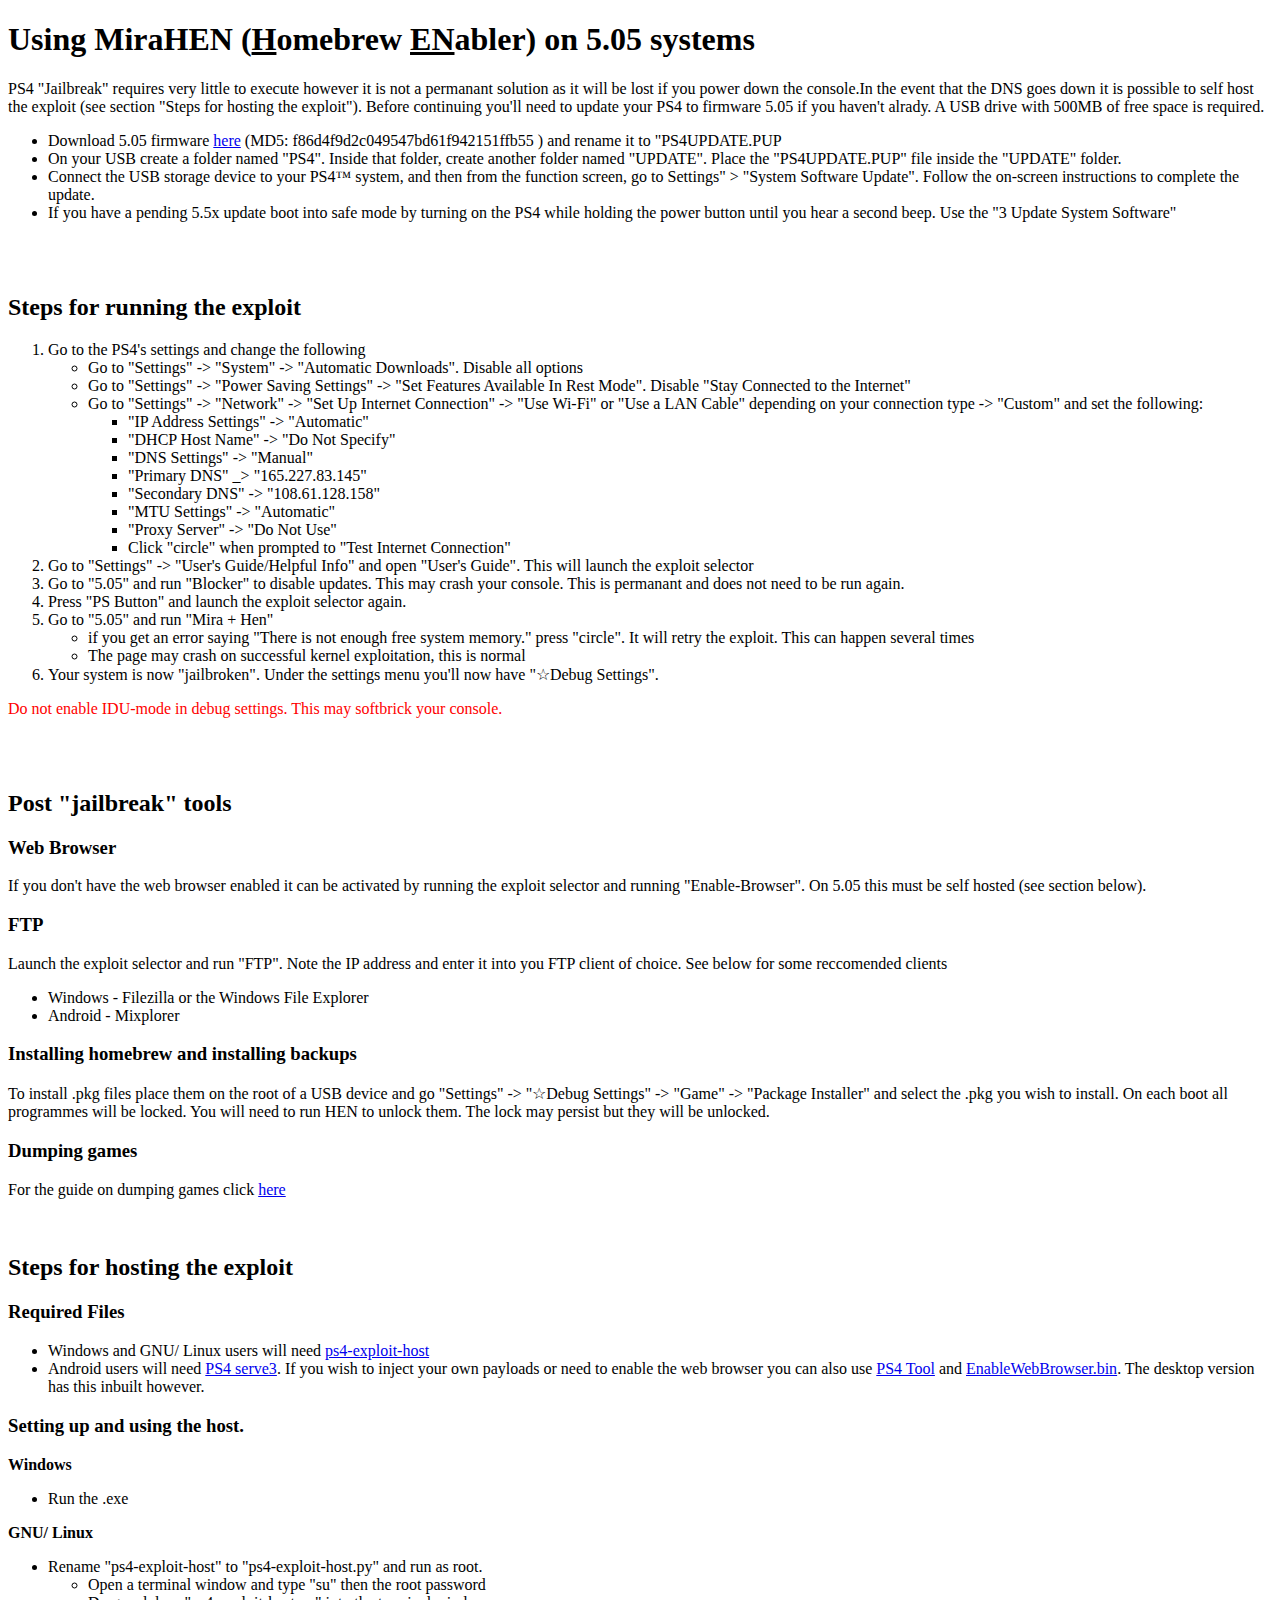
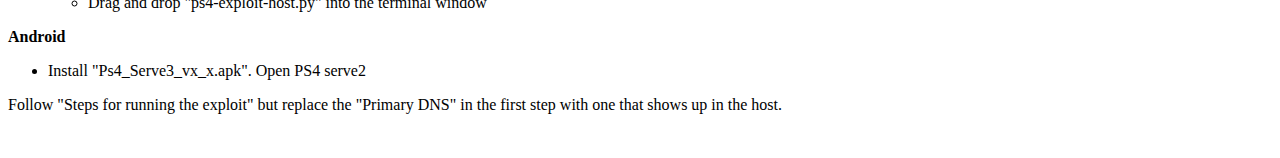
<file: ps4_505.html>
<!doctype html>
<html lang="en">

<head>
<meta charset="utf-8" name="viewport" content="width=device-width, initial-scale=1.0">
 <title>PS4 5.05 Exploit Guide</title>
 <!--<link rel="stylesheet" href="styles.css">-->
</head>

<body>
<h1>Using MiraHEN (<u>H</u>omebrew <u>EN</u>abler) on 5.05 systems</h1>
<p>PS4 "Jailbreak" requires very little to execute however it is not a permanant solution as it will be lost if you power down the console.In the event that the DNS goes down it is possible to self host the exploit (see section "Steps for hosting the exploit"). Before continuing you'll need to update your PS4 to firmware 5.05 if you haven't alrady. A USB drive with 500MB of free space is required.
<ul><li>Download 5.05 firmware <a href="https://psarchive.darksoftware.xyz/505Retail.PUP">here</a> (MD5: f86d4f9d2c049547bd61f942151ffb55 ) and rename it to "PS4UPDATE.PUP</li>
<li>On your USB create a folder named "PS4". Inside that folder, create another folder named "UPDATE". Place the "PS4UPDATE.PUP" file inside the "UPDATE" folder.</li>
<li>Connect the USB storage device to your PS4™ system, and then from the function screen, go to Settings" > "System Software Update".
Follow the on-screen instructions to complete the update.</li>
<li>If you have a pending 5.5x update boot into safe mode by turning on the PS4 while holding the power button until you hear a second beep. Use the "3 Update System Software"</li>
</ul>
</p><br><br>

<h2>Steps for running the exploit</h2>
<ol><li>Go to the PS4's settings and change the following
<ul><li>Go to "Settings" -> "System" -> "Automatic Downloads". Disable all options
</li>
<li>Go to "Settings" -> "Power Saving Settings" -> "Set Features Available In Rest Mode". Disable "Stay Connected to the Internet"
</li>
<li>Go to "Settings" -> "Network" -> "Set Up Internet Connection" -> "Use Wi-Fi" or "Use a LAN Cable" depending on your connection type -> "Custom" and set the following:
<ul><li>"IP Address Settings" -> "Automatic"</li>
<li>"DHCP Host Name" -> "Do Not Specify"</li>
<li>"DNS Settings" -> "Manual"</li>
<li>"Primary DNS" _> "165.227.83.145"</li>
<li>"Secondary DNS" -> "108.61.128.158"</li>
<li>"MTU Settings" -> "Automatic"</li>
<li>"Proxy Server" -> "Do Not Use"</li>
<li>Click "circle" when prompted to "Test Internet Connection"</li>
</ul></ul>
<li>Go to "Settings" -> "User's Guide/Helpful Info" and open "User's Guide". This will launch the exploit selector</li>
<li>Go to "5.05" and run "Blocker" to disable updates. This may crash your console. This is permanant and does not need to be run again.</li>
<li>Press "PS Button" and launch the exploit selector again.</li>
<li>Go to "5.05" and run "Mira + Hen"</li>
<ul><li>if you get an error saying "There is not enough free system memory." press "circle". It will retry the exploit. This can happen several times
</li>
 <li>The page may crash on successful kernel exploitation, this is normal</li>
 </ul>
<li>Your system is now "jailbroken". Under the settings menu you'll now have "☆Debug Settings".</li>
</ol>
<p><font color="red">Do not enable IDU-mode in debug settings. This may softbrick your console.</font></p><br><br>

<h2>Post "jailbreak" tools</h2>
<h3>Web Browser</h3>If you don't have the web browser enabled it can be activated by running the exploit selector and running "Enable-Browser". On 5.05 this must be self hosted (see section below).
<h3>FTP</h3>Launch the exploit selector and run "FTP". Note the IP address and enter it into you FTP client of choice. See below for some reccomended clients
 <ul><li>Windows - Filezilla or the Windows File Explorer</li>
 <li>Android - Mixplorer</li>
 </ul>
<h3>Installing homebrew and installing backups</h3>To install .pkg files place them on the root of a USB device and go "Settings" -> "☆Debug Settings" -> "Game" -> "Package Installer" and select the .pkg you wish to install. On each boot all programmes will be locked. You will need to run HEN to unlock them. The lock may persist but they will be unlocked.
<h3>Dumping games</h3>For the guide on dumping games click <a href="ps4_pkg_dumping.html">here</a>
<br><br><br>

<h2>Steps for hosting the exploit</h2>
<h3>Required Files</h3>
<ul><li>Windows and GNU/ Linux users will need <a href="https://github.com/Al-Azif/ps4-exploit-host/releases">ps4-exploit-host</a>
</li>
<li>Android users will need <a href="https://www73.zippyshare.com/d/hX8d0WE8/25125/Ps4_Serve3_v1_0.apk">PS4 serve3</a>. If you wish to inject your own payloads or need to enable the web browser you can also use <a href="http://reazer.bplaced.net/Files/PS4%20Tool.apk">PS4 Tool</a> and <a href="https://mega.nz/#!LpxXEY7T!1Sqdc61vY9BXu5AIUf5GKtiKieghndkbXYyFB1ZPKD8">EnableWebBrowser.bin</a>. The desktop version has this inbuilt however.</li>
</ul>
</ul>
</li>
<h3>Setting up and using the host.</h3>
<b>Windows</b><ul><li>Run the .exe</li></ul>

<b>GNU/ Linux</b>
<ul><li>Rename "ps4-exploit-host" to "ps4-exploit-host.py" and run as root.
<ul><li>Open a terminal window and type "su" then the root password</li>
<li>Drag and drop "ps4-exploit-host.py" into the terminal window</li>
</ul></li></ul>
<b>Android</b><ul><li>Install "Ps4_Serve3_vx_x.apk". Open PS4 serve2</li></ul>
Follow "Steps for running the exploit" but replace the "Primary DNS" in the first step with one that shows up in the host.
<br><br><br>

</body>

</html>
</file>
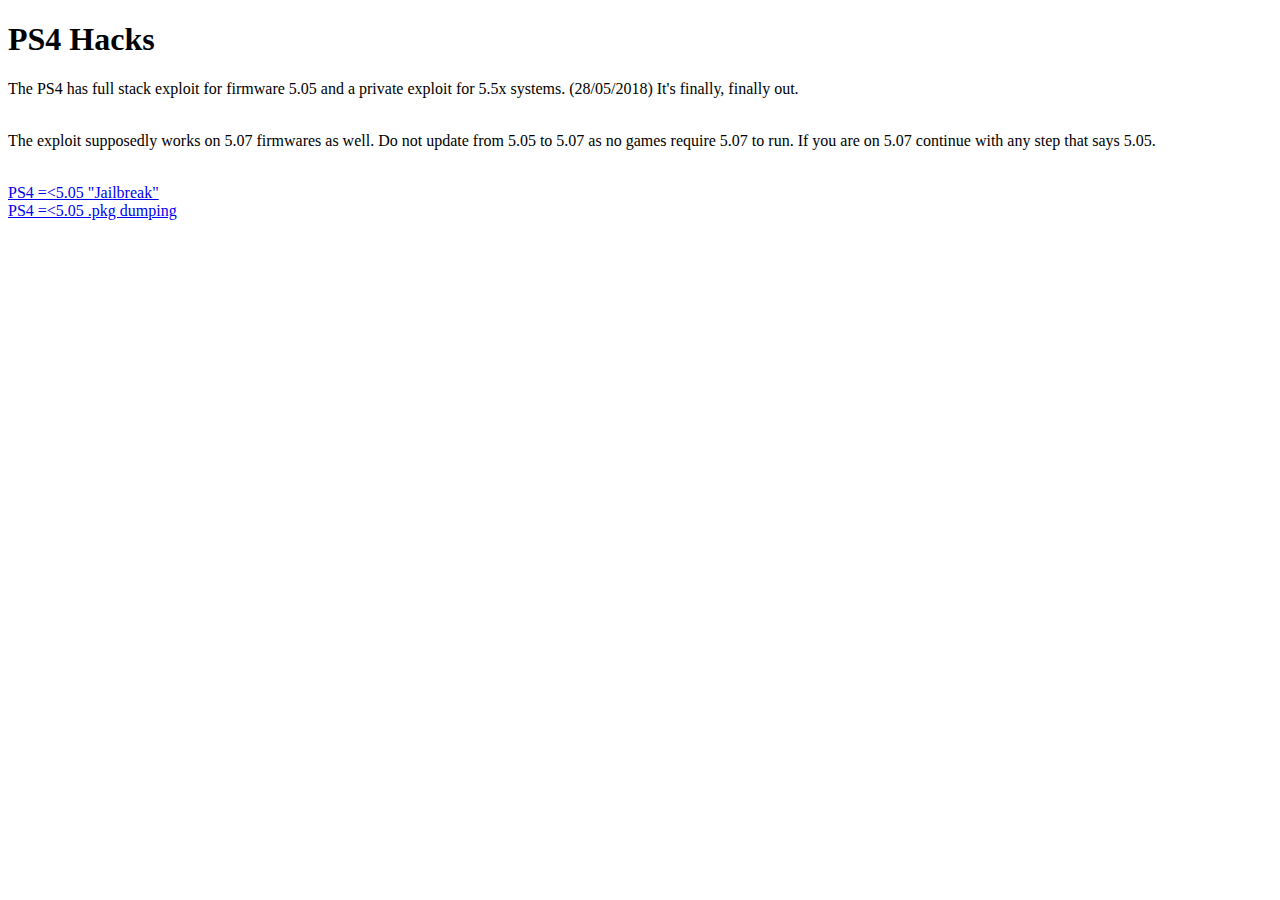
<file: ps4_index.html>
<!doctype html>
<html lang="en">

<head>
<meta charset="utf-8" name="viewport" content="width=device-width, initial-scale=1.0">
 <title>PS4 Hacks</title>
 <!--<link rel="stylesheet" href="styles.css">-->
</head>

<body>
<h1>PS4 Hacks</h1>
<p>The PS4 has full stack exploit for firmware 5.05 and a private exploit for 5.5x systems. (28/05/2018) It's finally, finally out.<br><br>
</p>
<p>The exploit supposedly works on 5.07 firmwares as well. Do not update from 5.05 to 5.07 as no games require 5.07 to run. If you are on 5.07 continue with any step that says 5.05.<br><br>
</p>
<a href="ps4_505.html">PS4 =&lt5.05 "Jailbreak"</a><br>
<a href="ps4_pkg_dumping.html">PS4 =&lt5.05 .pkg dumping</a><br>

</body>

</html>
</file>
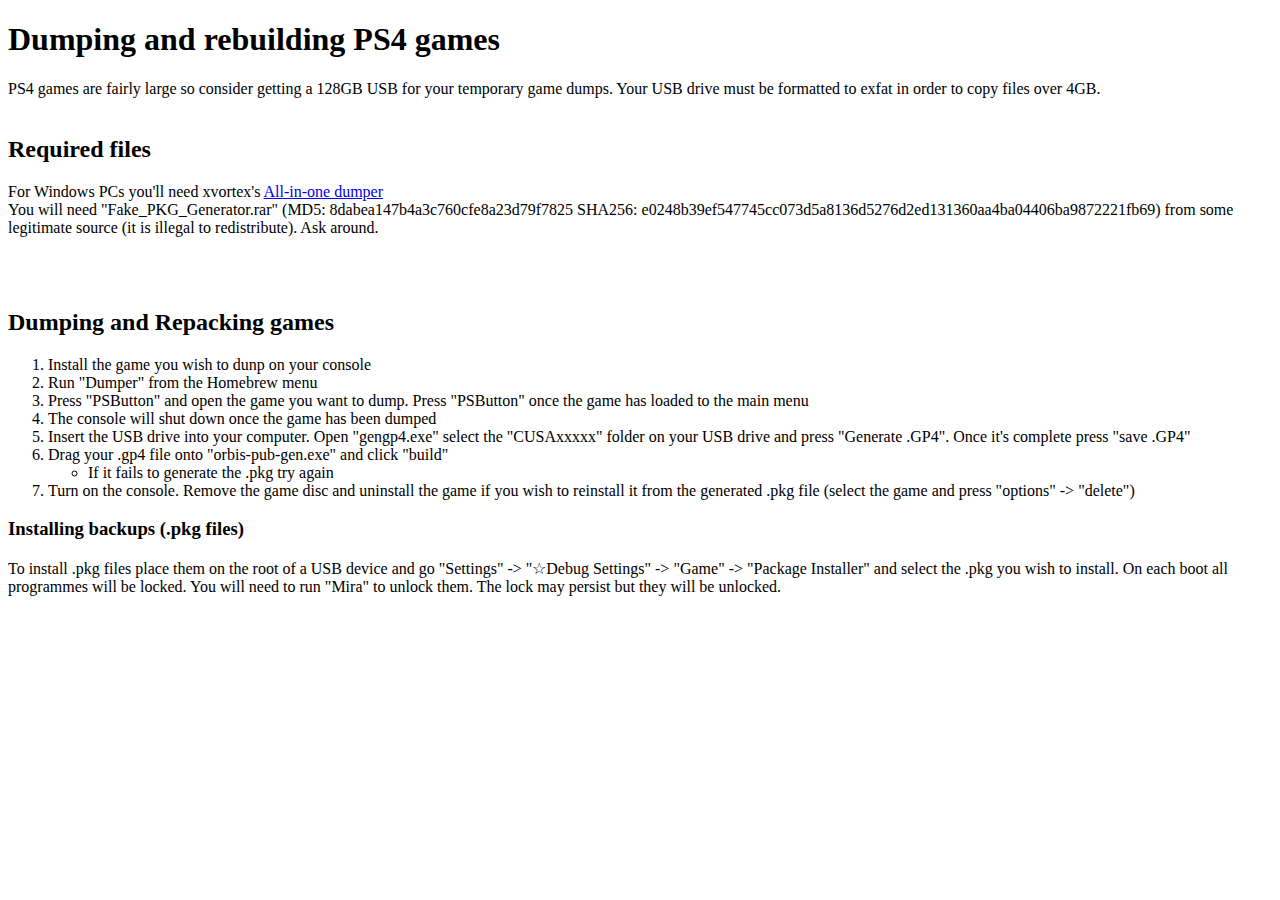
<file: ps4_pkg_dumping.html>
<!doctype html>
<html lang="en">

<head>
<meta charset="utf-8" name="viewport" content="width=device-width, initial-scale=1.0">
 <title>PS4 Dumping Games</title>
 <!--<link rel="stylesheet" href="styles.css">-->
</head>

<body>
<h1>Dumping and rebuilding PS4 games</h1>
<p>PS4 games are fairly large so consider getting a 128GB USB for your temporary game dumps. Your USB drive must be formatted to exfat in order to copy files over 4GB.<br><br>
</p>
<h2>Required files</h2>
<p>For Windows PCs you'll need xvortex's <a href="https://github.com/xvortex/ps4-dumper-vtx/releases">All-in-one dumper</a><br>
You will need "Fake_PKG_Generator.rar" (MD5: 8dabea147b4a3c760cfe8a23d79f7825 SHA256: e0248b39ef547745cc<wbr>073d5a8136d5276d2ed131360aa<wbr>4ba04406ba9872221fb69) from some legitimate source (it is illegal to redistribute). Ask around.</p><br><br>

<h2>Dumping and Repacking games</h2>
<ol><li>Install the game you wish to dunp on your console
<li>Run "Dumper" from the Homebrew menu</li>
<li>Press "PSButton" and open the game you want to dump. Press "PSButton" once the game has loaded to the main menu</li>
<li>The console will shut down once the game has been dumped</li>
<li>Insert the USB drive into your computer. Open "gengp4.exe" select the "CUSAxxxxx" folder on your USB drive and press "Generate .GP4". Once it's complete press "save .GP4"</li>
<li>Drag your .gp4 file onto "orbis-pub-gen.exe" and click "build"</li>
<ul><li>If it fails to generate the .pkg try again</li>
</ul>
<li>Turn on the console. Remove the game disc and uninstall the game if you wish to reinstall it from the generated .pkg file (select the game and press "options" -> "delete")</li>
</ol>
<h3>Installing backups (.pkg files)</h3>To install .pkg files place them on the root of a USB device and go "Settings" -> "☆Debug Settings" -> "Game" -> "Package Installer" and select the .pkg you wish to install. On each boot all programmes will be locked. You will need to run "Mira" to unlock them. The lock may persist but they will be unlocked.
</body>

</html>
</file>
<file: styles.css>
h1 {
text-align: center;
}

p {
text-align: center;
}

 /* Style the video: 100% width and height to cover the entire window */
#L {
    position: fixed;
    right: 0;
    bottom: 0;
    min-width: 100%;
    min-height: 100%;
    z-index: -100;
}
</file>
